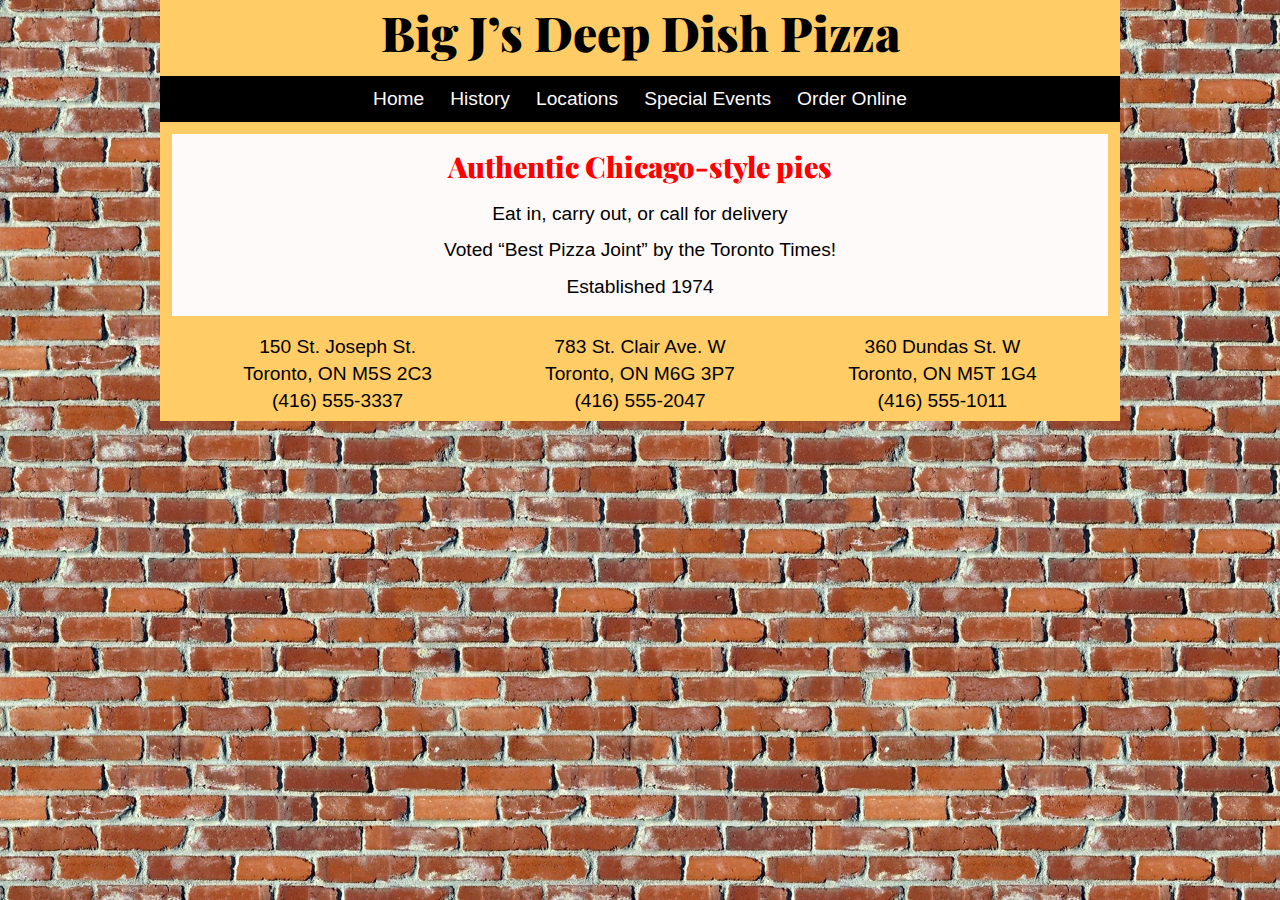
<file: index.html>
<!DOCTYPE html>
<html lang="en">
   <head>
      <title>Big Jerry &rsquo;s Deep Dish Pizza</title>
      <!--
         Big Jerry's Deep Dish Pizza main web page 
         Filename: index.html
      
         Author:   Jerry Gifford
         Date:     3/25/2021
         HTML5 and CSS3 Illustrated Unit G, Skills Review
      -->
      <meta charset="utf-8">
      <meta name="viewport" content="width=device-width">
      <script src="modernizr.custom.40753.js"></script>
      <link href='http://fonts.googleapis.com/css?family=Playfair+Display:900' rel='stylesheet' type='text/css'>
      <link rel="stylesheet" href="styles.css">
      <link rel="shortcut icon" href="images/favicon.ico">
      <link rel="apple-touch-icon" href="images/apple-touch-icon.png">
      <link rel="icon" sizes="192x192" href="images/android.png">
   </head>
   <body>
      <div class="container">
         <p class="skipnavigation"><a href="#contentstart">Skip navigation</a></p> 
         <header>
            <h1>Big J&rsquo;s Deep Dish Pizza</h1>
         </header>
         <nav class="sitenavigation">
            <p><a href="index.html">Home</a></p>
            <p><a href="history.html">History</a></p>
            <p><a href="location.html">Locations</a></p>
            <p><a href="events.html">Special Events</a></p>
            <p><a href="order.html">Order Online</a></p>
         </nav>
         <article class="display">
            <p id="contentstart">Authentic Chicago-style pies</p>
            <p>Eat in, carry out, or call for delivery</p>
            <p>Voted &ldquo;Best Pizza Joint&rdquo; by the <span class="title">Toronto Times</span>!</p>
            <p>Established 1974</p>
         </article>
         <footer>
            <p class="contact1">150 St. Joseph St.<br>Toronto, ON M5S 2C3<br>(416) 555-3337</p>
            <p class="contact2">360 Dundas St. W<br>Toronto, ON M5T 1G4<br>(416) 555-1011</p>
            <p class="contact3">783 St. Clair Ave. W<br>Toronto, ON M6G 3P7<br>(416) 555-2047</p>
         </footer>
      </div>
   </body>
</html>
</file>
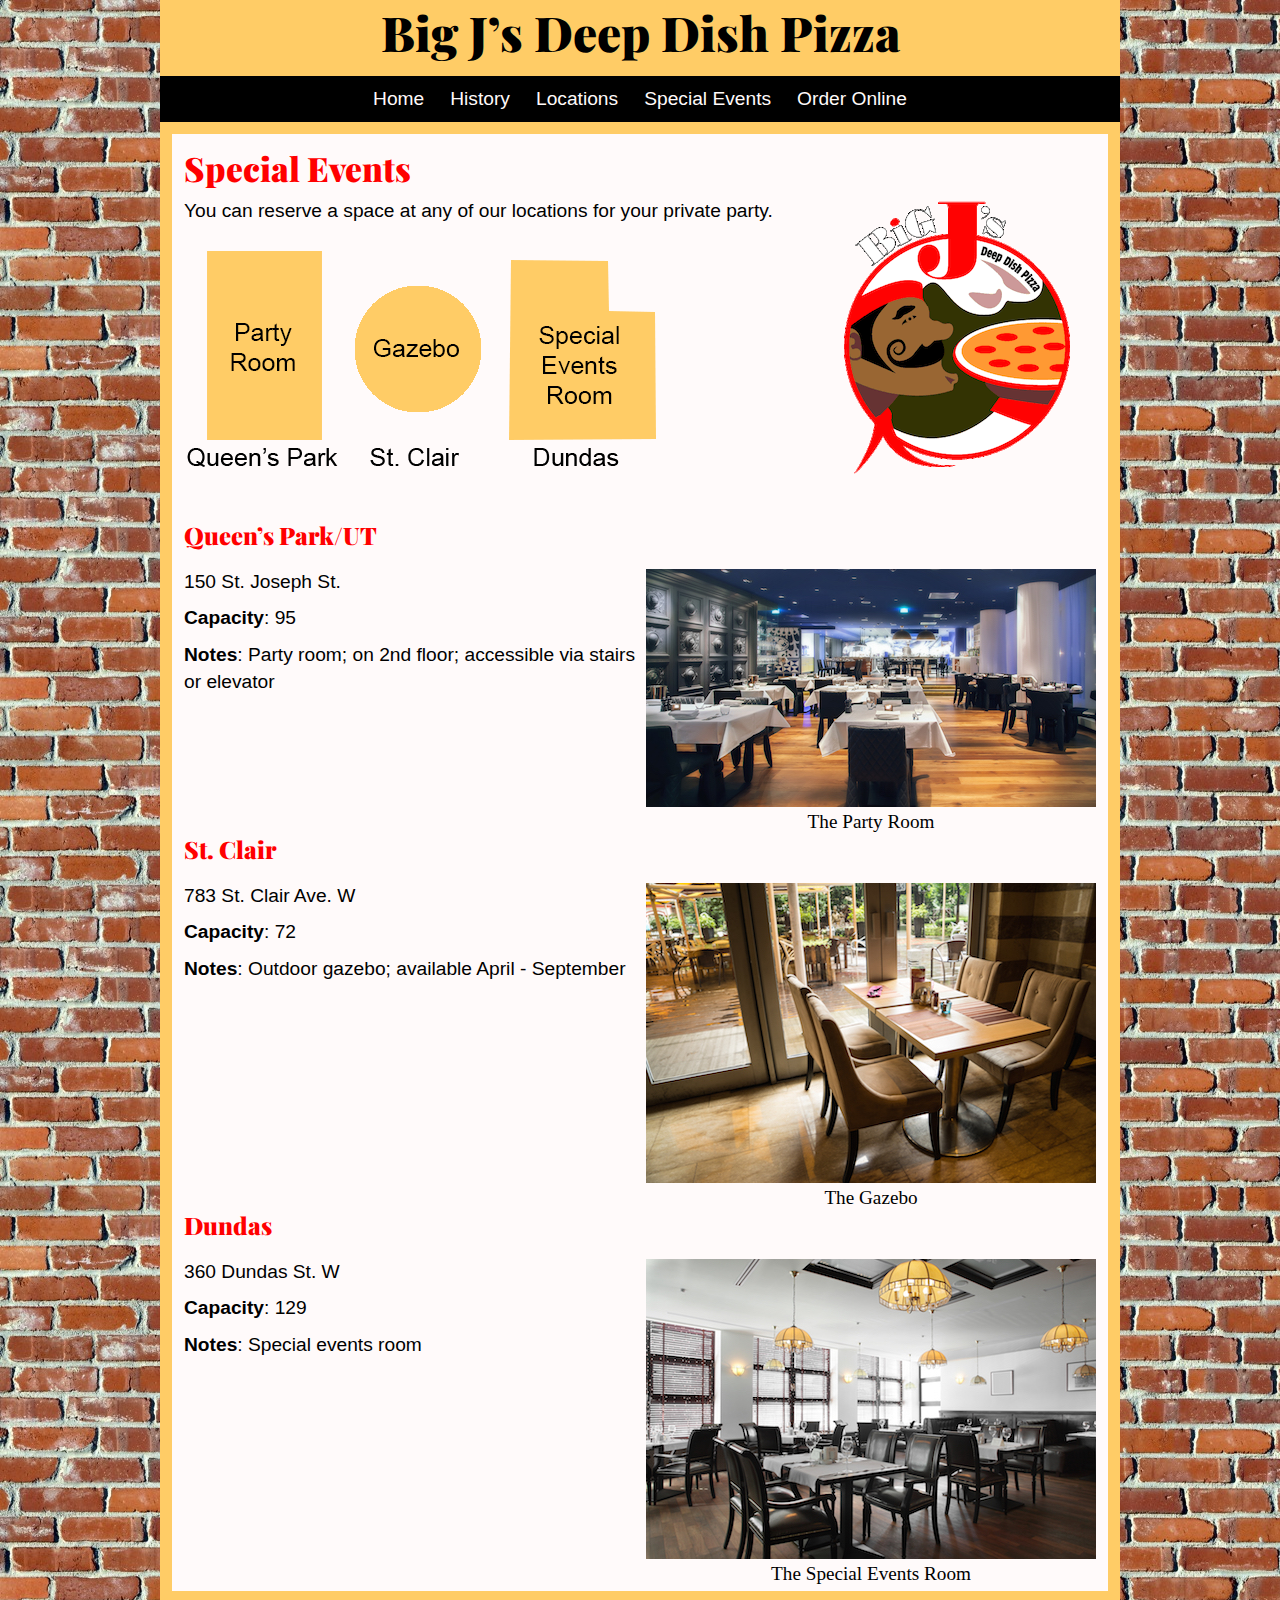
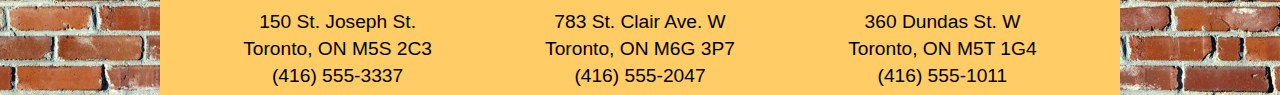
<file: events.html>
﻿<!DOCTYPE html>
<html lang="en">
   <head>
      <title>Big J&rsquo;s Deep Dish Pizza - Special Events</title>
      <!-- 
         Big J's Deep Dish Pizza - Special Events
         Filename: events.html

         Author:   
         Date:     
         HTML5 and CSS3 Illustrated Unit G, Skills Review
      -->
      <meta charset="utf-8">
      <meta name="viewport" content="width=device-width">
      <script src="modernizr.custom.40753.js"></script>
      <link href='http://fonts.googleapis.com/css?family=Playfair+Display:900' rel='stylesheet' type='text/css'>
      <link rel="stylesheet" href="styles.css">
      <link rel="shortcut icon" href="images/favicon.ico">
      <link rel="apple-touch-icon" href="images/apple-touch-icon.png">
      <link rel="icon" sizes="192x192" href="images/android.png">
   </head>
   <body>
      <div class="container">
         <p class="skipnavigation"><a href="#contentstart">Skip navigation</a></p> 
         <header>
            <h1>Big J&rsquo;s Deep Dish Pizza</h1>
         </header>
         <nav class="sitenavigation">
            <p><a href="index.html">Home</a></p>
            <p><a href="history.html">History</a></p>
            <p><a href="location.html">Locations</a></p>
            <p><a href="events.html">Special Events</a></p>
            <p><a href="order.html">Order Online</a></p>
         </nav>
         <article>
            <h2 id="contentstart">Special Events</h2>
            <p class="decorative-image"><a href="index.html"><img src="images/bigjs.gif" width="280" height="280" alt="Big J's Deep Dish Pizza"></a></p>
            <p class="introtext">You can reserve a space at any of our locations for your private party.</p>
            <p class="imagemap">
               <img src="images/imagemap.png" width="480" height="240" alt="" usemap="#eventsmap">
            </p>
            <map name="eventsmap">
               <area shape="rect" coords="22,15,137,204" href="#queen" alt="Party Room">
               <area shape="circle" coords="235,114,63" href="#stclair" alt="Gazebo">
               <area shape="poly" coords="328,25,422,25,422,75,470,75,470,202,328,202" href="#dundas" alt="Special Events Room">
            </map>
            <h3 id="queen">Queen&rsquo;s Park/UT</h3>
            <figure>
               <img src="images/party.jpg" width="450" height="238" alt="a long room with a high ceiling, hardwood floor, tables set for 2 and 4 people with tablecloths, and a small raised dais">
               <figcaption>The Party Room</figcaption>
            </figure>
            <p>150 St. Joseph St.</p>
            <p><span class="accent">Capacity</span>: 95</p>
            <p><span class="accent">Notes</span>: Party room; on 2nd floor; accessible via stairs or elevator</p>
            <h3 id="stclair">St. Clair</h3>
            <figure>
               <img src="images/gazebo.jpg" width="450" height="300" alt="an outdoor brick patio containing several tables with chairs, interspersed with poles supporting a translucent covering, and surrounded by trees">
               <figcaption>The Gazebo</figcaption>
            </figure>
            <p>783 St. Clair Ave. W</p>
            <p><span class="accent">Capacity</span>: 72</p>
            <p><span class="accent">Notes</span>: Outdoor gazebo; available April - September</p>
            <h3 id="dundas">Dundas</h3>
            <figure>
               <img src="images/special.jpg" width="450" height="300" alt="a bright room with a high ceiling and tall windows, a hardwood floor, tables set with chairs, and lamps hanging from the ceiling">
               <figcaption>The Special Events Room</figcaption>
            </figure>
            <p>360 Dundas St. W</p>
            <p><span class="accent">Capacity</span>: 129</p>
            <p><span class="accent">Notes</span>: Special events room</p>
         </article>
         <footer>
            <p class="contact1">150 St. Joseph St.<br>Toronto, ON M5S 2C3<br>(416) 555-3337</p>
            <p class="contact2">360 Dundas St. W<br>Toronto, ON M5T 1G4<br>(416) 555-1011</p>
            <p class="contact3">783 St. Clair Ave. W<br>Toronto, ON M6G 3P7<br>(416) 555-2047</p>
         </footer>
      </div>
   </body>
</html>
</file>
<file: styles.css>
﻿/* 
   Big J's Deep Dish Pizza 
   Filename: styles.css

   Author:   
   Date:     
   HTML5 and CSS3 Illustrated Unit G, Skills Review
 */

/* reset styles */
html {
   font-size: 12px;
}
a, article, body, div, figcaption, figure, footer, header, img, h1, h2, h3, nav, p {
   border: 0;
   padding: 0;
   margin: 0;
}
img {
   max-width: 100%;
   height: auto;
   width: auto;
}

/* body and container */
body {
   max-width: 960px;
   margin: 0 auto;
   background: #ddd;
   background: url("images/brick.jpg");
}
.container {
   background-color: #ffcc66;
   position: relative;
}
p {
   font-family: Arial, Helvetica, sans-serif;
   font-size: 1.6em;
   line-height: 1.4em;
}
a:link {
   color: black;
}
a:visited {
   color: #888;
}
a:active {
   position: relative;
   top: 1px;
   left: 1px;
}

/* skip navigation link */
p.skipnavigation a {
   position: absolute;
   left: -10000px;
}
p.skipnavigation a:focus {
   color: #34180f;
   background-color: snow;
   top: 0.4em;
   left: auto;
   right: 0.4em;
   z-index: 2;
   font-weight: bold;
   text-decoration: none;
}

/* header section */
h1 {
   text-align: center;
   font-family: "Playfair Display", "Times New Roman", Times, serif;
   font-size: 4em;
   font-weight: 900;
}

/* site navigation */
nav.sitenavigation {
   width: 100%;
   margin: 1em 0;
   background-color: rgb(0,0,0);
   text-align: center;
}
nav.sitenavigation p {
   padding: 0.3em 0;
   display: inline-block;
}
nav.sitenavigation p a {
   padding: 0.2em 0.6em;
   display: inline-block;
}
nav.sitenavigation a:link {
   text-decoration: none;
   color: snow;
}
nav.sitenavigation a:visited {
   color: #cccccc;
}
nav.sitenavigation a:hover, nav.sitenavigation a:focus {
   color: #ff0000;
   background-color: snow;
}

/* main content */
article {
   margin: 0 1em 1em;
   padding: 1em 1em 0.5em;
   background-color: snow;
   position: relative;
   overflow: auto;
}
h2, h3 {
   padding-bottom: 0.25em;
   margin: 0;
   color: red;
   font-family: "Playfair Display", "Times New Roman", Times, serif;
   font-weight: 900;
}
h2 {
   width: 72%;
   font-size: 2.8em;
}
h3 {
   margin: 1.5em 0 0.5em;
   font-size: 2em;
   clear: both;
}
figure {
   max-width: 50%;
   float: right;
}
figcaption {
   font-size: 1.6em;
   text-align: center;
}
p.decorative-image {
   max-width: 35%;
   float: right;
}
p.introtext, p.imagemap {
   width: 72%;
}
p.imagemap img {
   max-width: none;
}
article p {
   margin-bottom: 0.5em;
}
article.display p {
   text-align: center;
}
article.display #contentstart {
   color: red;
   font-family: "Playfair Display", "Times New Roman", Times, serif;
   font-weight: 900;
   font-size: 2.4em;
}
article div.subsection {
   margin-left: 3em;
}
article div.subsection p {
   margin: 0;
}
.publication {
   font-style: italic;
}
.accent {
   font-weight: bold;
}

/* footer section */
footer {
   padding: 0.5em 5%;
   text-align: center;
}
footer p {
   width: 30%;
}
footer p.contact1 {
   float: left;
}
footer p.contact2 {
   float: right;
}
footer p.contact3 {
   margin: 0 auto;
}

/* print styles */
@media print {
   body, h2, article {
      color: rgb(0,0,0);
      background: rgb(255,255,255);
   }
   body {
      max-width: 100%;
   }
   nav {
      display: none;
   }
}
@page {
   margin: 0.75in;
}
</file>
